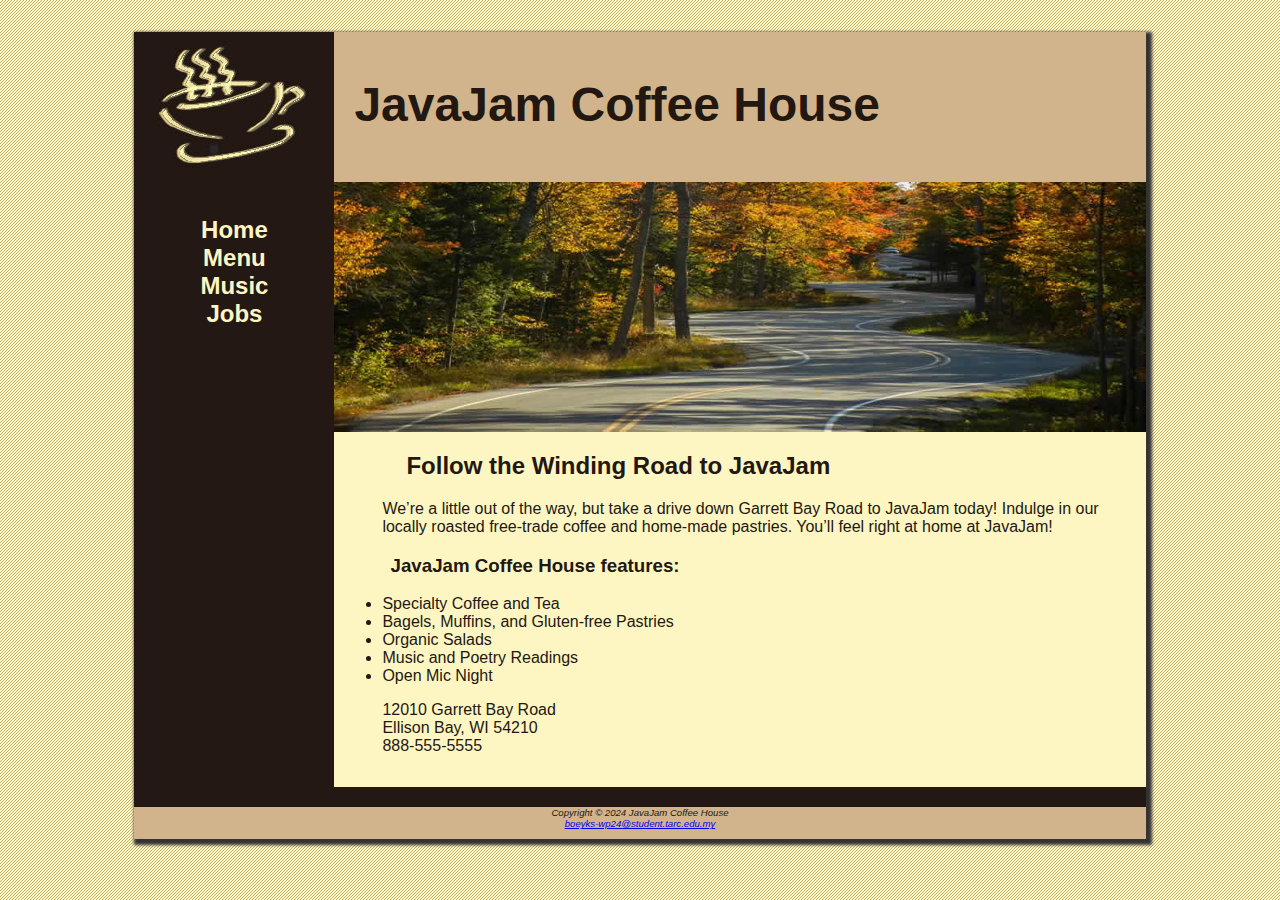
<file: javajam9/index.html>
<!DOCTYPE html>
<html>
    <head>
        <meta charset="UTF-8">
        <title>JavaJam Coffee House</title>
        <link rel="stylesheet" href="javajam.css">
    </head>

    <body>

        <div id="wrapper">

        <header>
            
            <h1>JavaJam Coffee House</h1>
        </header>

        <nav>
            <ul>
                <li><a href="index.html">Home</a></li>
                <li><a href="menu.html">Menu</a></li>
                <li><a href="music.html">Music</a></li>
                <li><a href="jobs.html">Jobs</a></li>
            </ul>
        </nav>

        <main>
            <div id="heroroad"></div> <!--Nothing between this div because id heroroad purposely for bg image-->
            <h2>Follow the Winding Road to JavaJam</h2>
            <p>We&rsquo;re a little out of the way, but take a drive down Garrett Bay Road to JavaJam today! 
                Indulge in our locally roasted free-trade coffee and home-made pastries.
                You&rsquo;ll feel right at home at JavaJam!</p>
            
            <h3>JavaJam Coffee House features:</h3>
            <ul>
                <li>Specialty Coffee and Tea</li>
                <li>Bagels, Muffins, and Gluten-free Pastries</li>
                <li>Organic Salads</li>
                <li>Music and Poetry Readings</li>
                <li>Open Mic Night</li>
            </ul>
            <div>
                12010 Garrett Bay Road<br>
                Ellison Bay, WI 54210<br>
                888-555-5555 
            </div>
        </main>
        <br>
        <footer>
            Copyright &copy; 2024 JavaJam Coffee House<br>
            <a href="mailto:boeyks-wp24@student.tarc.edu.my">boeyks-wp24@student.tarc.edu.my</a></i></small>
        </footer>
        </div>
    </body>
</html>
</file>
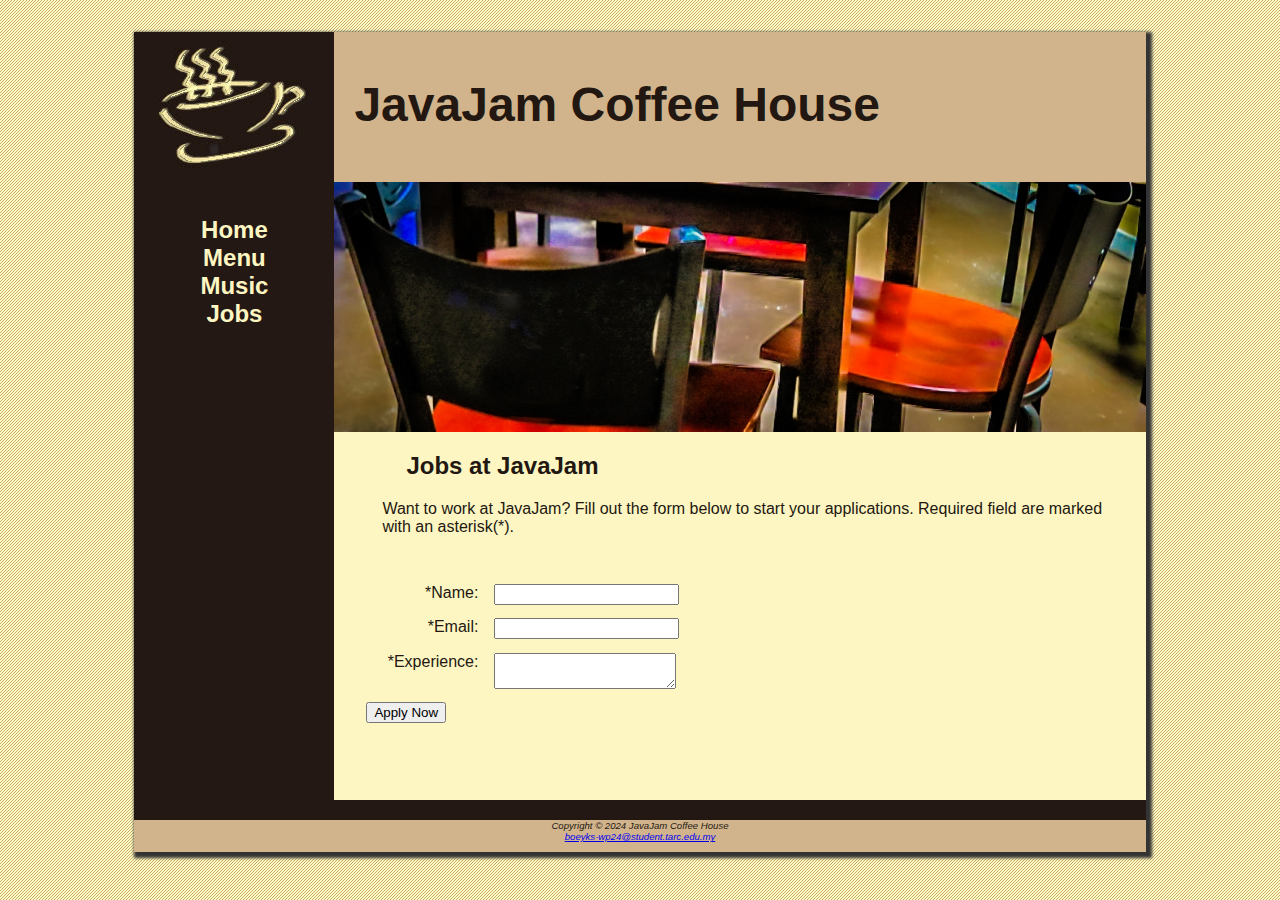
<file: javajam9/jobs.html>
<!DOCTYPE html>
<html>
    <head>
        <meta charset="UTF-8">
        <title>JavaJam Coffee House Jobs</title>
        <link rel="stylesheet" href="javajam.css">
    </head>
    <body>
        <div id="wrapper">
        <header>
            <h1>JavaJam Coffee House</h1>
        </header>
        <nav>
            <ul>
                <li><a href="index.html">Home</a></li>
                <li><a href="menu.html">Menu</a></li>
                <li><a href="music.html">Music</a></li>
                <li><a href="jobs.html">Jobs</a></li>
            </ul>
        </nav>
        <main>
            <div id="herojobs"></div>
            <h2>Jobs at JavaJam</h2>
            <p>Want to work at JavaJam? Fill out the form below to start your applications. Required field are marked with an asterisk(*).</p>
            <form method="post" action="https://webdevbasics.net/scripts/javajam8.php">
                <label for="myName">*Name:</label>
                <input type="text" id="myName" name="myName" required="required">

                <label for="myEmail">*Email:</label>
                <input type="email" id="myEmail" name="myEmail" required="required">

                <label for="myExperience">*Experience:</label>
                <textarea type="text" id="myExperience" name="myExperience" rows="2" cols="20" required="required"></textarea>

                <input type="submit" value="Apply Now">
            </form>

        </main>
        <br>
        <footer>
            Copyright &copy; 2024 JavaJam Coffee House<br>
            <a href="mailto:boeyks-wp24@student.tarc.edu.my">boeyks-wp24@student.tarc.edu.my</a></i></small>
        </footer>
        </div>
    </body>
</html>
</file>
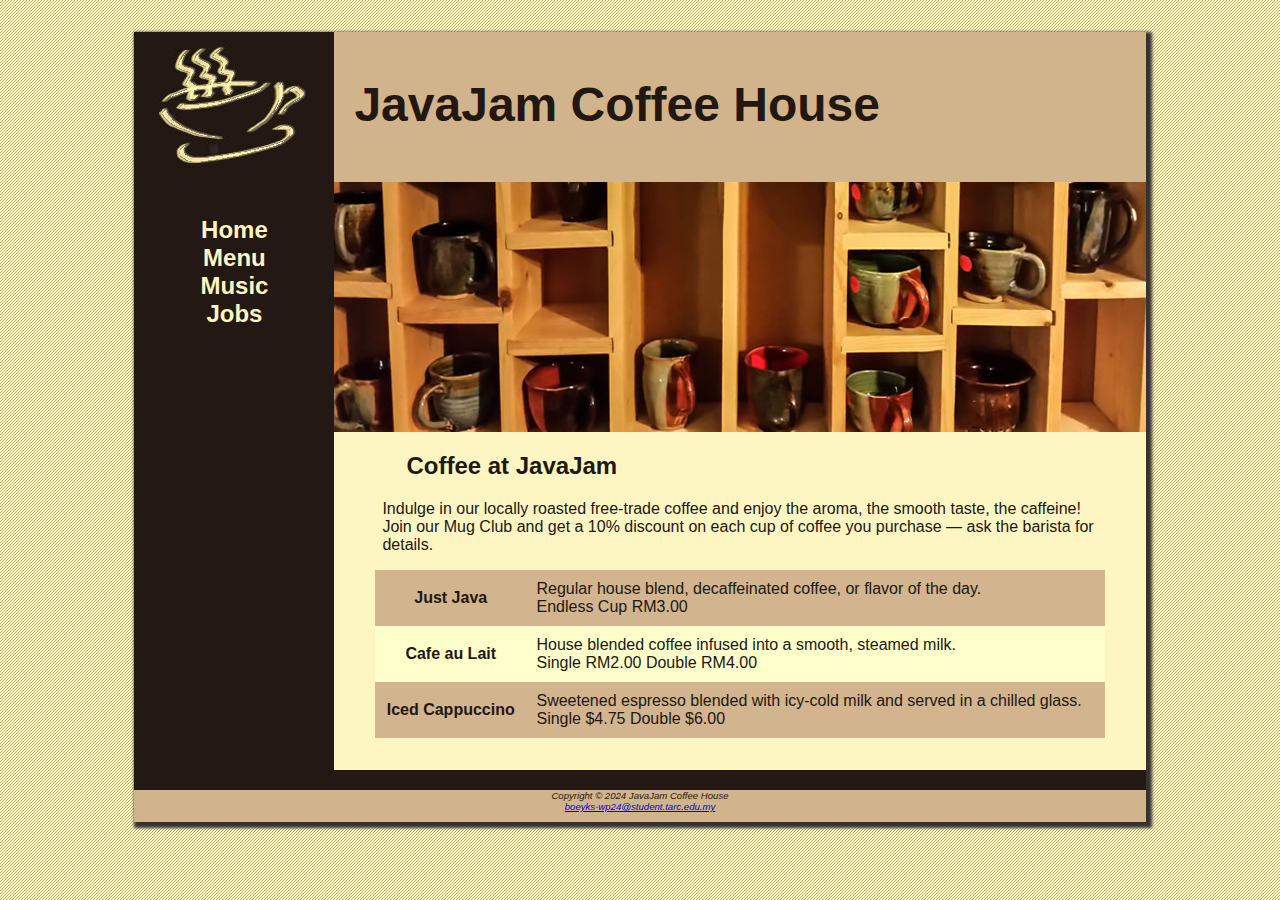
<file: javajam9/menu.html>
<!DOCTYPE html>
<html>
    <head>
        <meta charset="UTF-8">
        <title>JavaJam Coffee House Menu</title>
        <link rel="stylesheet" href="javajam.css">
    </head>
    <body>
        <div id="wrapper">
        <header>
            <h1>JavaJam Coffee House</h1>
        </header>
        <nav>
            <ul>
                <li><a href="index.html">Home</a></li>
                <li><a href="menu.html">Menu</a></li>
                <li><a href="music.html">Music</a></li>
                <li><a href="jobs.html">Jobs</a></li>
            </ul>
        </nav>
        <main>
            <div id="heromugs"></div>
            <h2>Coffee at JavaJam</h2>
            <p>Indulge in our locally roasted free-trade coffee and enjoy the aroma, the smooth
                taste, the caffeine! Join our Mug Club and get a 10% discount on each cup of
                coffee you purchase &mdash; ask the barista for details.</p>

            <table>
                <tr>
                    <th>Just Java</th>
                    <td>Regular house blend, decaffeinated coffee, or flavor of the day.
                    <br>Endless Cup RM3.00</td>
                </tr>
                    
                <tr>
                    <th>Cafe au Lait</th>
                    <td>House blended coffee infused into a smooth, steamed milk.
                    <br>Single RM2.00 Double RM4.00</td>
                </tr>
    
                <tr>
                    <th>Iced Cappuccino</th>
                    <td>Sweetened espresso blended with icy-cold milk and served in a chilled glass.
                    <br>Single $4.75 Double $6.00 </td>
                </tr>
            </table>
            
        </main>
        <br>
        <footer>
            Copyright &copy; 2024 JavaJam Coffee House<br>
            <a href="mailto:boeyks-wp24@student.tarc.edu.my">boeyks-wp24@student.tarc.edu.my</a></i></small>
        </footer>
        </div>
    </body>
</html>
</file>
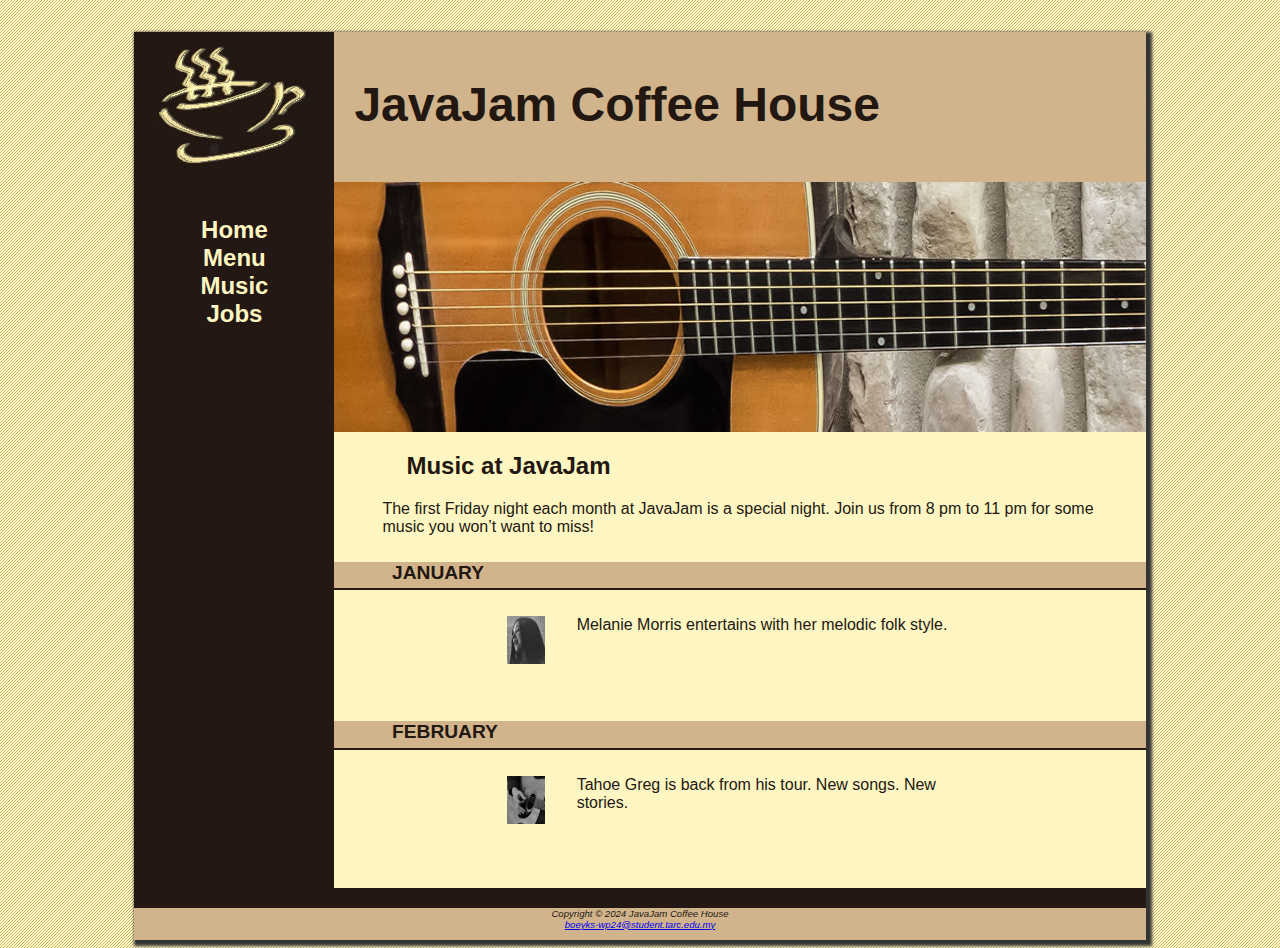
<file: javajam9/music.html>
<!DOCTYPE html>
<html>
    <head>
        <meta charset="UTF-8">
        <title>JavaJam Coffee House Music</title>
        <link rel="stylesheet" href="javajam.css">
    </head>
    <body>
        <div id="wrapper">
        <header>
            <h1>JavaJam Coffee House</h1>
        </header>
        <nav>
            <ul>
                <li><a href="index.html">Home</a></li>
                <li><a href="menu.html">Menu</a></li>
                <li><a href="music.html">Music</a></li>
                <li><a href="jobs.html">Jobs</a></li>
            </ul>
        </nav>
        <main>
            <div id="heroguitar"></div>
            <h2>Music at JavaJam</h2>
            <p>The first Friday night each month at JavaJam is a special night. Join us from 8
                pm to 11 pm for some music you won&rsquo;t want to miss!
            </p>
            <h4>January</h4>
            <div class="details">
                <a href="images/melanie.jpg"><img src="images/melaniethumb.jpg" class="floatleft"
                    alt="Melanie Picture" height="80" width="80"></a>
                    Melanie Morris entertains with her melodic folk style.
            </div>
            <h4>February</h4>
            <div class="details">
                <a href="images/greg.jpg"><img src="images/gregthumb.jpg" class="floatleft"
                     alt="Greg Picture" height="80" width="80"></a>
                     Tahoe Greg is back from his tour. New songs. New stories.
            </div>
        </main>
        <br>
        <footer>
            Copyright &copy; 2024 JavaJam Coffee House<br>
            <a href="mailto:boeyks-wp24@student.tarc.edu.my">boeyks-wp24@student.tarc.edu.my</a></i></small>
        </footer>
        </div>
    </body>
</html>
</file>
<file: javajam9/javajam.css>
*{
    box-sizing: border-box;
}

body {
    background-color: #FCEBB6;
    color: #221811; /*font color declaration*/
    font-family: Verdana, Arial, sans-serif;
    background-image: url('images/background.gif');
}

header {
    background-color: #D2B48C;
    /* text-align: center; */
    height: 150px;
    background-image: url('images/javajamlogo.jpg');
    background-repeat: no-repeat;
    display: block;
}

h1 {
    /*line-height: 200%; /*line spacing=double spacing */
    font-size: 3em;
    padding-top: 45px;
    padding-left: 220px;
    /* padding : T R B L; */
}

nav { /*html element selector*/
    text-align: center;
    font-weight: bold;
    font-size: 1.5em;
    padding-top: 10px;
    float: left;
    width: 200px;
    display: block;
}

nav a { /*descendent element selector*/
    text-decoration: none;
}

nav a:link {
    color: #fef6c2;
}

nav a:visited {
    color: #D2B48C;
}

nav a:hover {
    color: #CC9933;
}

nav ul{
    list-style-type: none; /*remove bullet in ul*/
    padding-left: 0;
}

footer {
    background-color: #D2B48C;
    font-size: .60em;
    font-style: italic;
    text-align: center;
    padding-bottom: 10px;
    border-top: 2px solid #221811; /*width style color */
    display: block;
}

#wrapper { /*id selector*/
    width: 80%;
    margin-left: auto;
    margin-right: auto;
    background-color: #231814;
    min-width: 900px;
    max-width: 1280px;
    box-shadow: 3px 3px 3px 3px #333333;
}

h4{
    background-color: #D2B48C;
    font-size: 1.2em;
    padding-left: .5em;
    padding-bottom: .25em;
    text-transform: uppercase;
    border-bottom: 2px solid #231814;
    clear: left;
}

main{
    padding-left: 0;
    padding-right: 0;
    padding-bottom: 2em;
    padding-top: 0;
    margin-left: 200px;
    background-color: #fef6c2;
    display: block;
}

main h2, main h3, main h4, main p, main dl, main ul, main div {
    padding-left: 3em;
    padding-right: 2em;
}

.details { /*class selector declaration*/
    padding-left: 20%;
    padding-right: 20%;
    overflow: auto;
}

img {
    padding-left: 10px;
    padding-right: 10px;
}

#heroroad {
    background-image: url('images/heroroad.jpg');
    background-size: 100% 100%;/*width height*/
    height: 250px;
}

#heromugs {
    background-image: url('images/heromugs.jpg');
    background-size: 100% 100%;
    height: 250px;
}

#heroguitar {
    background-image: url('images/heroguitar.jpg');
    background-size: 100% 100%;
    height: 250px;
}

#herojobs {
    background-image: url('images/herojobs.jpg');
    background-size: 100% 100%;
    height: 250px;
    
}

.floatleft {
    float: left;
    padding-right: 2em;
    padding-bottom: 2em;
}

table {
    margin-left: auto;
    margin-right: auto;
    width: 90%;
    border-spacing: 0;
    background-color: #FFFFCC;
}

td , th {
    padding: 10px; /*all sides*/
}

tr:nth-of-type(odd) {
    background-color: #D2B48E;
}

form {
    padding: 2em;
}

label {
    float: left;
    display: block;
    text-align: right;
    width: 8em;
    padding-right: 1em;
}

input, textarea {
    display: block;
    margin-bottom: 1em;
}

#mySubmit {
    margin-left: 9.5em;
}
</file>
